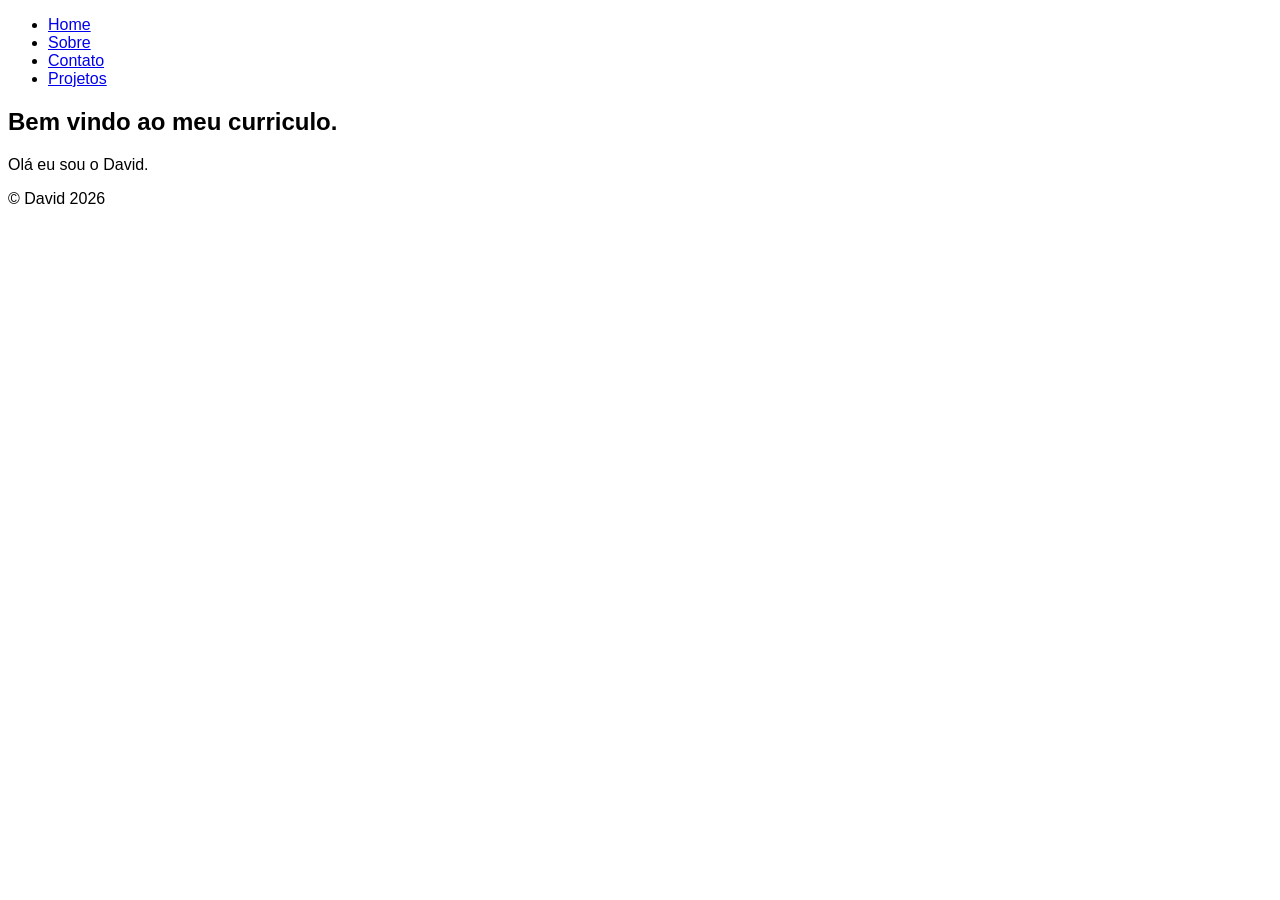
<file: index.html>
<!DOCTYPE html>
<html lang="pt-br">
<head>
    <meta charset="UTF-8">
    <meta name="viewport" content="width=device-width, initial-scale=1.0">
    <link rel="stylesheet" href="styles.css">
    <title>Home</title>
</head>
<body>
  <header>
        <nav>
             <ul> 
              <li> <a href="index.html">Home</a></li>
              <li> <a href="sobre.html">Sobre</a></li>
              <li> <a href="contato.html">Contato</a></li>
              <li> <a href="projetos.html">Projetos</a></li>
             </ul>

        </nav>
    </header>
     <main>
        <section id="home">
           <h1> Bem vindo ao meu curriculo.</h1>
           <p> Olá eu sou o David. </p>
        </section>

    </main>
    <fonter>
        <p>&copy; David 2026</p>
    </fonter>
    
</body>
</html>
</file>
<file: styles.css>
body{
    font-family: Arial, Helvetica, sans-serif;
}

header{
    
}
</file>
